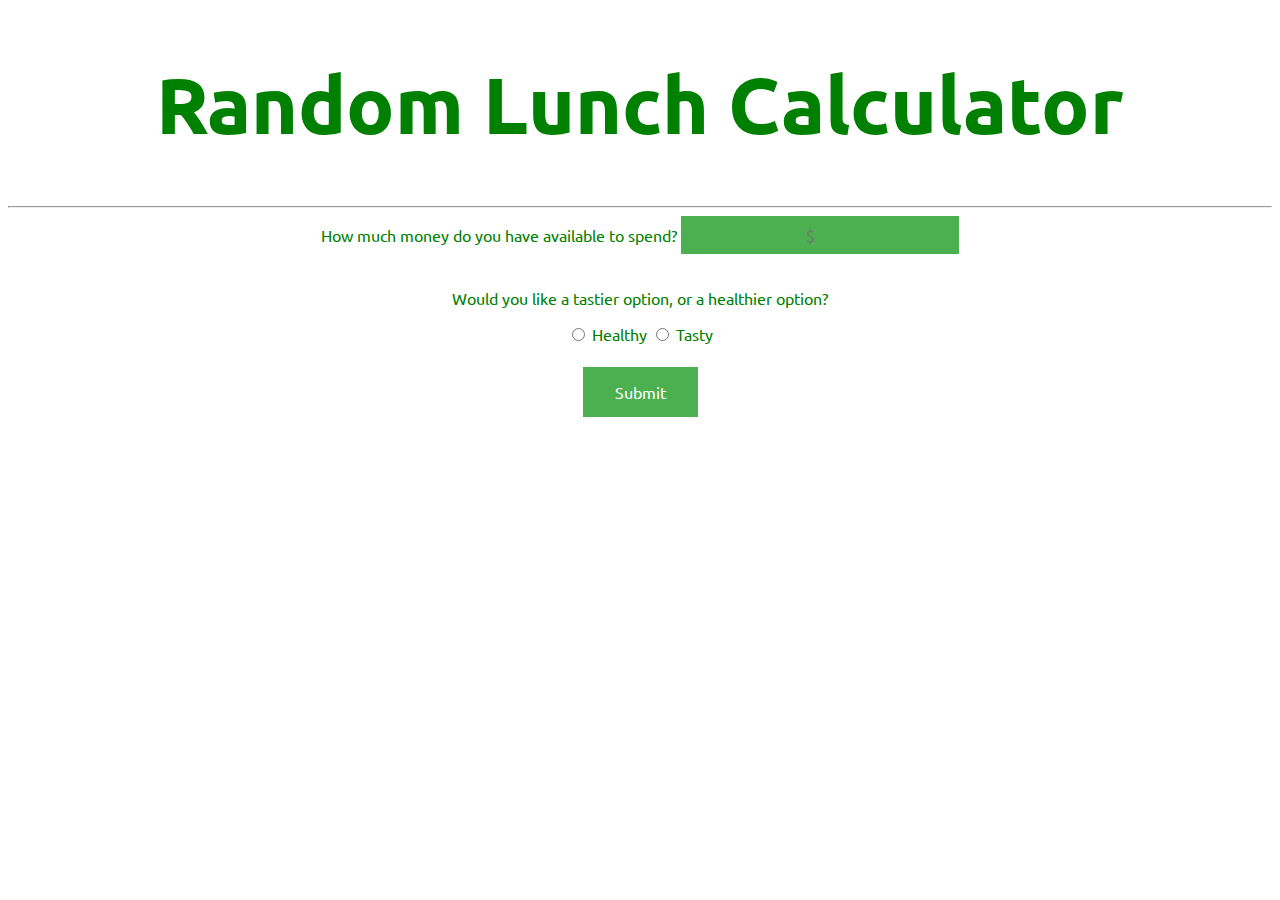
<file: index.html>
<!DOCTYPE html>
<html lang="en">
<head>
    <meta charset="UTF-8">
    <meta name="viewport" content="width=device-width, initial-scale=1.0">
    <meta http-equiv="X-UA-Compatible" content="ie=edge">
    <title>Random Lunch Calculator</title>
    <link rel="stylesheet" href="finals.css">
    <h1 style="font-size:80px; color:green; font-family: 'Ubuntu', sans-serif;">Random Lunch Calculator</h1>
    <link href="https://fonts.googleapis.com/css?family=Ubuntu&display=swap" rel="stylesheet">
</head>
<body>
    <hr>
    <form name="lunch">
        <label for="money">How much money do you have available to spend?</label>
        <input id = "money" name="money" class="button1" placeholder="$     ">
        <br><br>
        <p>Would you like a tastier option, or a healthier option?</p>
        <input id="healthy" name="preference" class="button1" type="radio"> <span>Healthy</span>
        <input id="tasty" name="preference" class="button1" type="radio"> <span>Tasty</span>
        <br><br>
        <button onclick="sub()" id="submit" class="button button1">Submit</button>
        <div id="result"></div>
    </form>
    <script src="finals.js"></script>
</body>
</html>
</file>
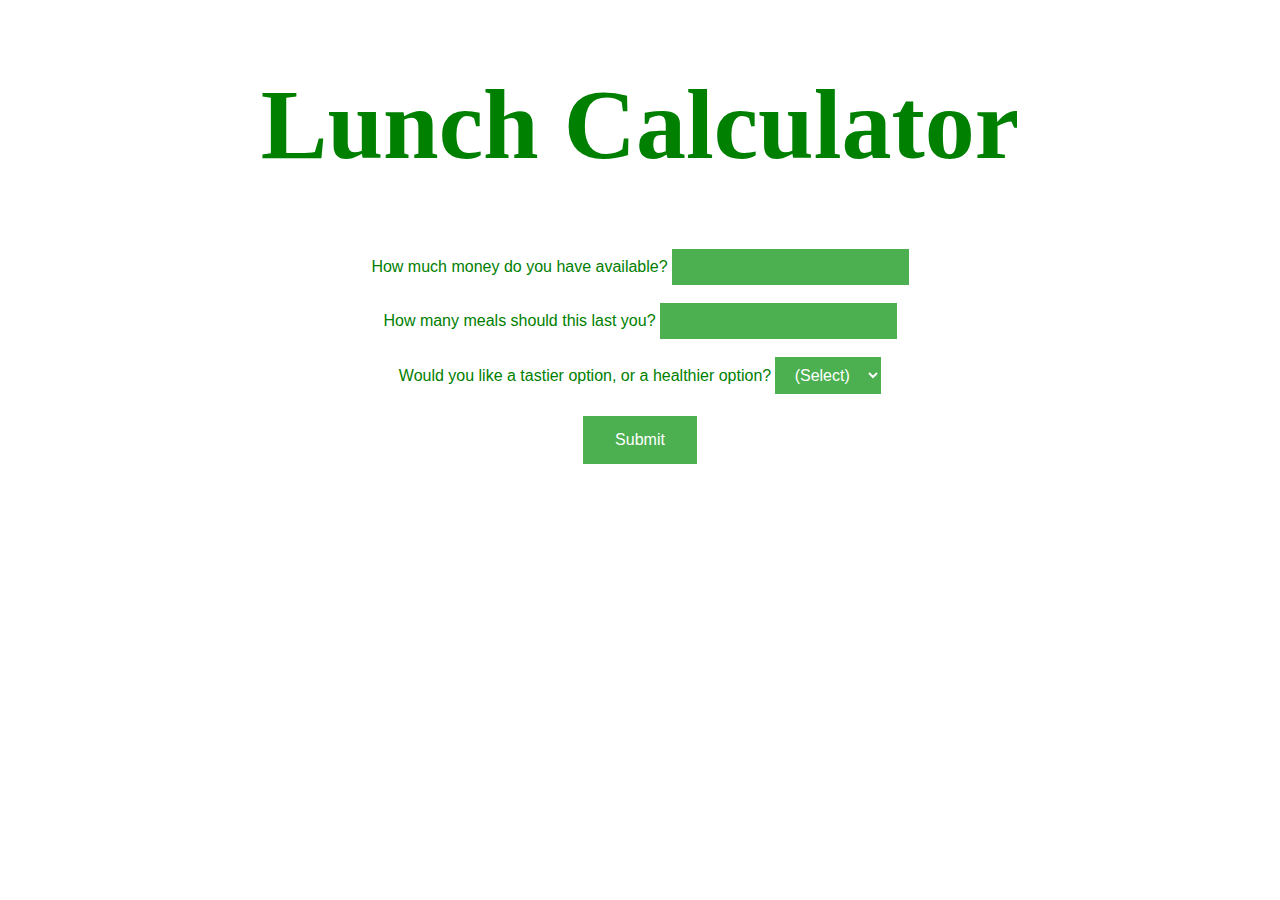
<file: finals.html>
<!DOCTYPE html>
<html lang="en">
<head>
    <meta charset="UTF-8">
    <meta name="viewport" content="width=device-width, initial-scale=1.0">
    <meta http-equiv="X-UA-Compatible" content="ie=edge">
    <title>Lunch Calculator</title>
    <link rel="stylesheet" href="finals.css">
    <h1 style="font-size:100px; color:green;">Lunch Calculator</h1>
</head>
<body>
    <script src="finals.js"></script>
    <form name="lunch">
        <label for="money">How much money do you have available?</label>
        <input type="text" name="money" class="button1">
        <br><br>
        <label for="meals">How many meals should this last you?</label>
        <input type="text" name="meals" class="button1">
        <br><br>
        <label for="preference">Would you like a tastier option, or a healthier option?</label>
        <select name="preference" class="button1">
            <option value="select">(Select)</option>
            <option value="healthy">Healthy</option>
            <option value="tasty">Tasty</option>
        </select>
        <br><br>
        <button class="button button1">Submit</button>
    </form>
</body>
</html>
</file>
<file: finals.css>
body {
    text-align: center;
}

.button {
    background-color: #4CAF50; /* Green */
    border: none;
    color: white;
    padding: 15px 32px;
    text-align: center;
    text-decoration: none;
    display: inline-block;
    font-size: 16px;
    font-family: 'Ubuntu', sans-serif;
    margin: 4px 2px;
    cursor: pointer;
    -webkit-transition-duration: 0.4s; /* Safari */
    transition-duration: 0.4s;
    font-family: 'Ubuntu', sans-serif;
}
  
.button1:hover {
    box-shadow: 0 12px 16px 0 rgba(0,0,0,0.24),0 17px 50px 0 rgba(0,0,0,0.19);
}

input, select {
    background-color: #4CAF50; /* Green */
    border: none;
    color: white;
    padding: 9px 15px;
    text-align: center;
    text-decoration: none;
    display: inline-block;
    font-size: 16px;
    font-family: 'Ubuntu', sans-serif;
}

label, p, span {
    color: green;
    font-family: 'Ubuntu', sans-serif;
}

h3 {
    border: 5px green solid;
    color: green;
    font-family: 'Ubuntu', sans-serif;
    text-align: center;
    border-radius: 10px;
    padding: 9px 5px;
}
</file>
